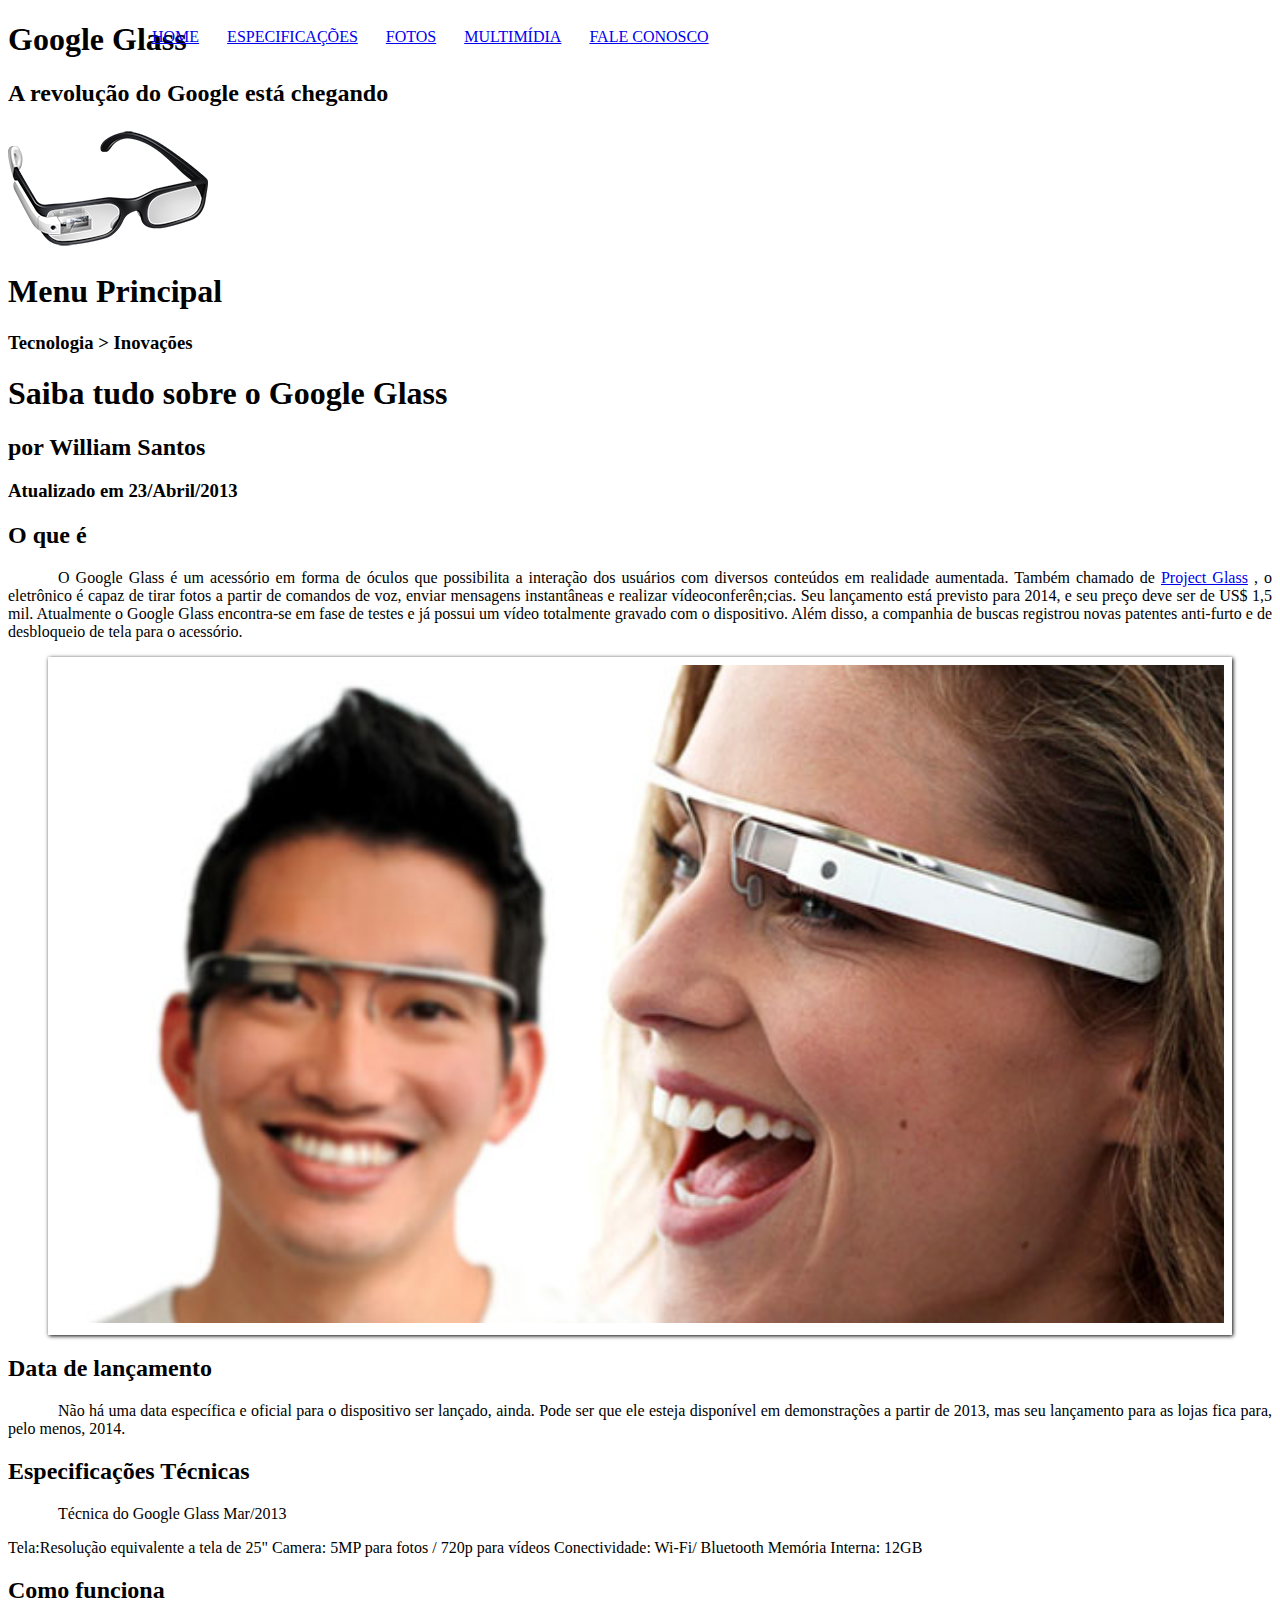
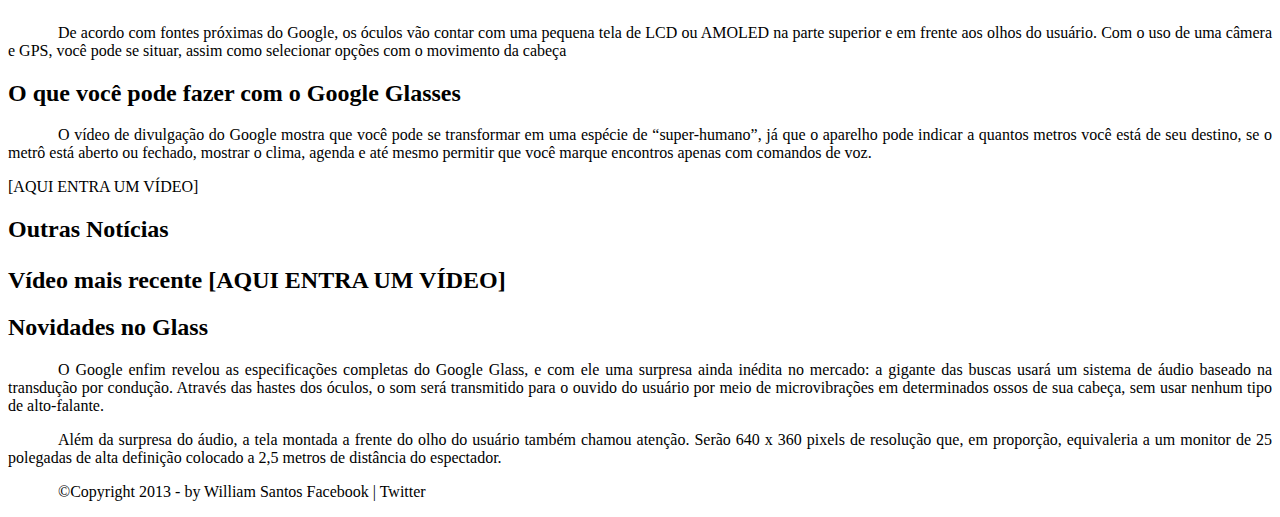
<file: projeto-glass-html5/projeto-glass-html5/index.html>
<!DOCTYPE html>
<html lang="pt-br">
<head>
	<meta charset="UTF-8"/>
	<title>Tudo sobre Google Glass</title>
	<link rel="stylesheet" type="text/css" href="_css/estilo.css"/>	<! -- link com arquivo estilo css -->
</head>

<body>
<div id="interface">  <! -- Altera o estilo em partes especificas -->	
	
	<header id="cabecalho">
	<hgroup>
	<h1>Google Glass</h1>
	<h2>A revolução do Google está chegando</h2>
	</hgroup>
	<img  id="icone"src="glass-oculos-preto-peq.png.png"/>
	<nav id="menu">	   <! -- Tag de navegacao -->
	<h1>Menu Principal</h1>
	<ul>
		<li><a href="index.html">Home</a></li>
		<li><a href="specs.html">Especificações</a></li>
		<li><a href="fotos.html">Fotos</a></li>
		<li><a href="multimidia.html">Multimídia</a></li>
		<li><a href="fale-conosco.html">Fale conosco</a></li>
	</ul>
	</nav>
	</header>

<! -- Ate esse ponto = Topo do site -->	
	<hgroup>
	<h3>Tecnologia > Inovações</h3>
	<h1>Saiba tudo sobre o Google Glass</h1>
	<h2>por William Santos</h2>
	<h3>Atualizado em 23/Abril/2013</h3>
	</hgroup>
<h2>O que é</h2>
<p>O Google Glass é um acessório em forma de óculos que possibilita a interação dos usuários com diversos conteúdos em realidade aumentada. Também chamado de <a href="http:// glass.google.com" target="_blank">Project Glass</a> , o eletrônico é capaz de tirar fotos a partir de comandos de voz, enviar mensagens instantâneas e realizar vídeo&shy;con&shy;ferên;cias. Seu lançamento está previsto para 2014, e seu preço deve ser de US$ 1,5 mil. Atualmente o Google Glass encontra-se em fase de testes e já possui um vídeo totalmente gravado com o dispositivo. Além disso, a companhia de buscas registrou novas patentes anti-furto e de desbloqueio de tela para o acessório.</p>

<figure class="foto-legenda"> 
	<img src="glass-quadro-homem-mulher.jpg.jpg"/>
	<figcaption> 
		<h3>Google Glass</h3>
		<p>Uma nova maneira de ver o mundo.</p>
	</figcaption>
</figure>

<h2>Data de lançamento</h2>
<p>Não há uma data específica e oficial para o dispositivo ser lançado, ainda. Pode ser que ele esteja disponível em demonstrações a partir de 2013, mas seu lançamento para as lojas fica para, pelo menos, 2014.</p>

<h2>Especificações Técnicas</h2>
<p>Técnica </span>do Google Glass Mar/2013</p>

Tela:Resolução equivalente a tela de 25"
Camera: 5MP para fotos / 720p para vídeos
Conectividade: Wi-Fi/ Bluetooth
Memória Interna: 12GB

<h2>Como funciona</h2>
<p>De acordo com fontes próximas do Google, os óculos vão contar com uma pequena tela de LCD ou AMOLED na parte superior e em frente aos olhos do usuário. Com o uso de uma câmera e GPS, você pode se situar, assim como selecionar opções com o movimento da cabeça</p>

<h2>O que você pode fazer com o Google Glasses</h2>
<p>O vídeo de divulgação do Google mostra que você pode se transformar em uma espécie de “super-</wb>humano”, já que o aparelho pode indicar a quantos metros você está de seu destino, se o metrô está aberto ou fechado, mostrar o clima, agenda e até mesmo permitir que você marque encontros apenas com comandos de voz.</p>

[AQUI ENTRA UM VÍDEO]

<h2>Outras Notícias</p>
Vídeo mais recente

[AQUI ENTRA UM VÍDEO]

<h2>Novidades no Glass</h2>
<p>O Google enfim revelou as especificações completas do Google Glass, e com ele uma surpresa ainda inédita no mercado: a gigante das buscas usará um sistema de áudio baseado na transdução por condução. Através das hastes dos óculos, o som será transmitido para o ouvido do usuário por meio de microvibrações em determinados ossos de sua cabeça, sem usar nenhum tipo de alto-falante.</p>

<p>Além da surpresa do áudio, a tela montada a frente do olho do usuário também chamou atenção. Serão 640 x 360 pixels de resolução que, em proporção, equivaleria a um monitor de 25 polegadas de alta definição colocado a 2,5 metros de distância do espectador.</p>

<p>	&#169;Copyright 2013 - by William Santos
Facebook | Twitter</p>
</div>
</body>
</html>
</file>
<file: projeto-glass-html5/projeto-glass-html5/_css/estilo.css>
@charset "UTF-8";

body {
	background-color: white;
	color: rgba(0,0,0,1);
}
p {
	text-align: justify; 
	text-indent: 50px;
}

/*Formatacao de Imagem*/  
figure.foto-legenda {    /* Container img*/
	position: relative;
	border: 8px solid white; /*largura_tipo_cor*/  
	box-shadow: 1px 1px 4px black;
}
figure.foto-legenda img{  /*figure.nomeclasse "tudo que for imagem"*/
	width: 100%; /*Adequar borda entorno da imagem ao expandir e diminuir a imagem*/
	right: 100%; /*Adequar borda entorno da imagem ao expandir e diminuir a imagem*/
}	
figure.foto-legenda figcaption {
	opacity: 0;
	position: absolute; /* Posicao absoluta dentro do container/borda */
	top: 0px;	
	background-color: rgba(0, 0, 0, .4);
	color: white;
	width: 100;
	height: 100%;
	padding: 10px;  /*cria espaco para imagem*/
	box-sizing: border-box; /*criar/*criar box para a legenda*/
	transition: opacity 1s;
}

figure.foto-legenda:hover figcaption {
	opacity: 1;
}

/* Formatação do Menu */

nav#menu ul {  
	list-style: none;  /* Remove marcação black circle da lista */
	text-transform: uppercase;
	position: absolute;  /* Flutuar*/ 
	top: 0px; /* Posicao*/ 
	left: 100px; /* Posicao*/
}

nav#menu li {
	display: inline-block;  /* Montar bloco da lista */
	padding: 10px; /* distância entre o conteúdo de um elemento e suas bordas - IN*/
	margin: 2px; 
}
</file>
